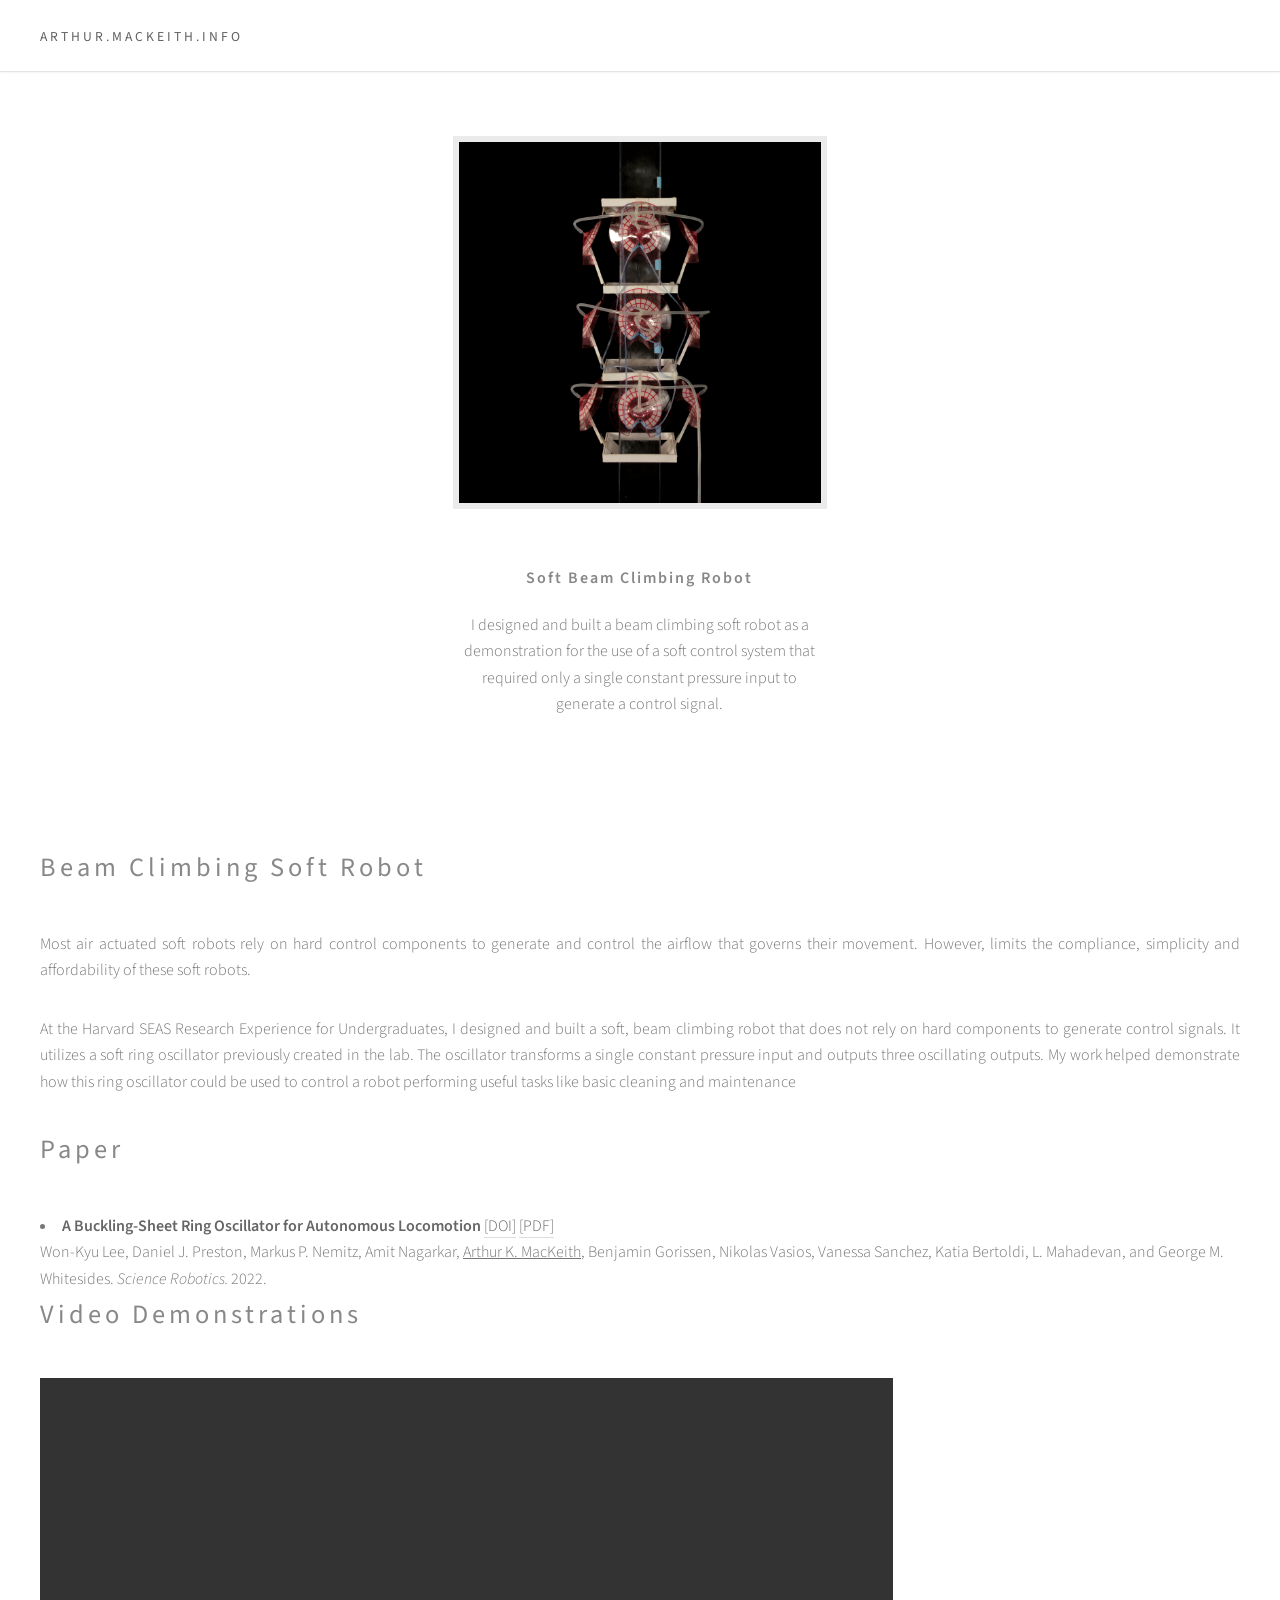
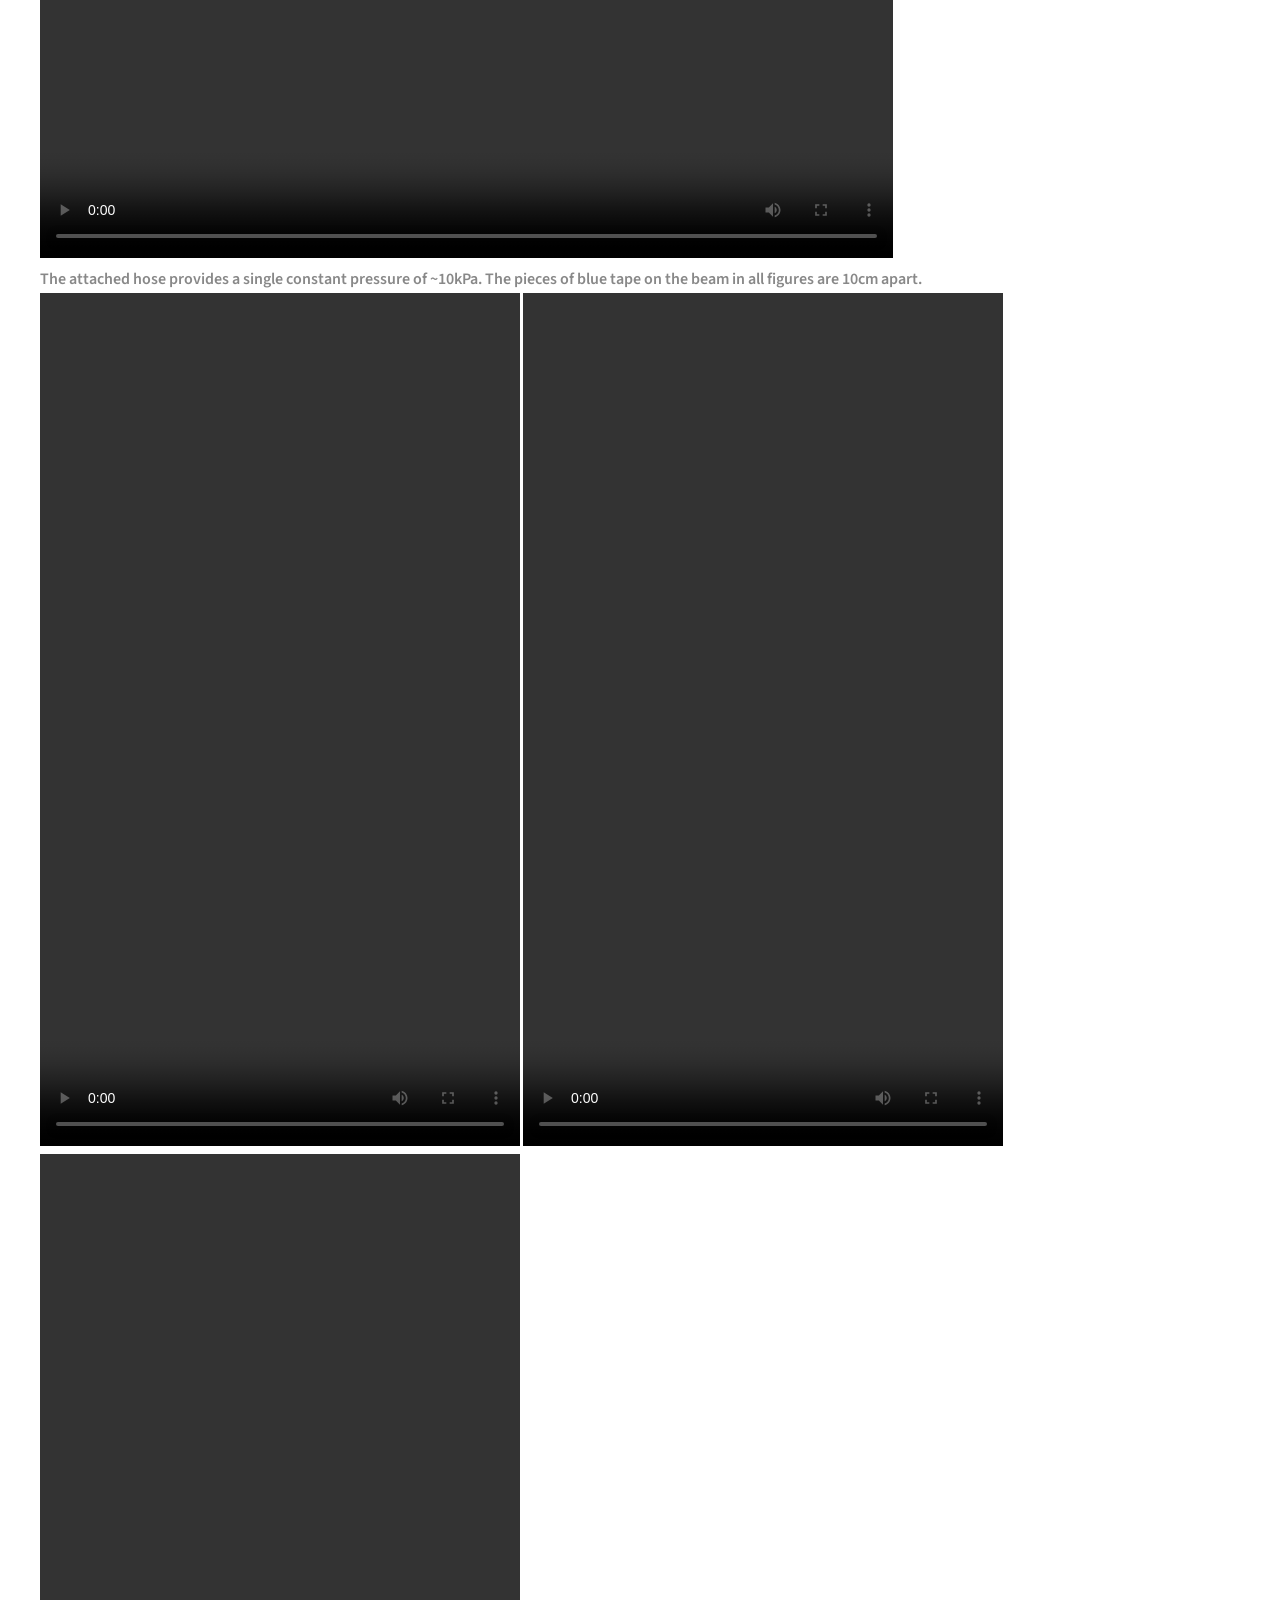
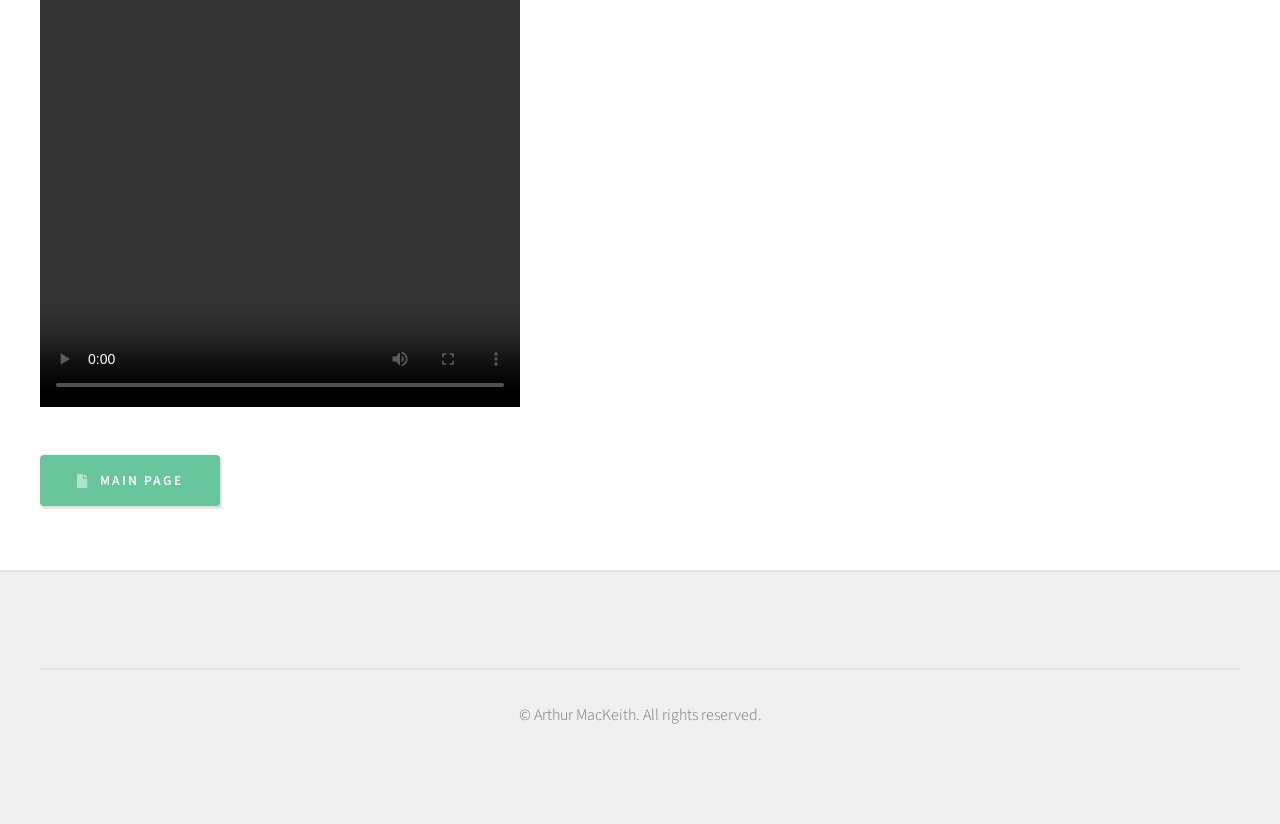
<file: beam_climber.html>
<!DOCTYPE HTML>
<!--
	Strongly Typed by Pixelarity
	pixelarity.com | hello@pixelarity.com
	License: pixelarity.com/license
-->
<html>
	<head>
		<title>Arthur.MacKeith.info</title>
		<meta charset="utf-8" />
		<meta name="viewport" content="width=device-width, initial-scale=1, user-scalable=no" />
		<link rel="stylesheet" href="assets/css/main.css" />
	</head>
	<body class="homepage is-preload">
		<div id="page-wrapper">

			<!-- Header -->
				<section id="myhead">
					<div class="container">
					
					<!-- Nav -->
						<nav id="nav">
							<ul>
								<li><a  href="index.html"><span>arthur.mackeith.info</span></a></li>
							</ul>
						</nav>	
					</div>
				</section>




			<!-- Features -->
				<section id="features">
					<div class="container">
						
						<div class="row aln-center">
							
							<div class="col-4 col-6-medium col-12-small">

								<!-- Feature -->
									<section>
										<a href="#ip_under_review1" class="image featured"><img src="folder_4AAC0C7A3D61541BE89269CE1CD2E03A0B5DDDE4/climber.png" alt="" /></a>
										<header>
											<h3>Soft Beam Climbing Robot</h3>
										</header>
										<p>I designed and built a beam climbing soft robot as a demonstration for the use of a soft control system that required only a single constant pressure input to generate a control signal.</p>
									</section>

							</div>
							
							
							
						</div>
					</div>
				</section>

		

			<!-- Main -->
				<section id="main">
					<div class="container">
						<div class="row">

							<!-- Content once I have news <div id="content" class="col-8 col-12-medium">-->
								<div id="content" >

									<!-- Post -->
										<article class="box post" id="sofa">
											<header>
												<h2><a>Beam Climbing Soft Robot</a></h2>
											</header>
                                            <p>Most air actuated soft robots rely on hard control components to generate and control the airflow that governs their movement. However, limits the compliance, simplicity and affordability of these soft robots.</p>
                                            <p>At the Harvard SEAS Research Experience for Undergraduates, I designed and built a soft, beam climbing robot that does not rely on hard components to generate control signals. It utilizes a soft ring oscillator previously created in the lab. The oscillator transforms a single constant pressure input and outputs three oscillating outputs. My work helped demonstrate how this ring oscillator could be used to control a robot performing useful tasks like basic cleaning and maintenance</p>
                                            <header><h2>Paper</h2></header>

											<li class="pub">
												<b>A Buckling-Sheet Ring Oscillator for Autonomous Locomotion</b>
												<a href="https://doi.org/10.1126/scirobotics.abg5812" target="_blank">[DOI]</a>
												<a href="https://gmwgroup.harvard.edu/files/gmwgroup/files/1340.pdf" target="_blank">[PDF]</a>
												<br>

												Won-Kyu Lee, Daniel J. Preston, Markus P. Nemitz, Amit Nagarkar, <u> Arthur K. MacKeith</u>, Benjamin Gorissen, Nikolas Vasios, Vanessa Sanchez, Katia Bertoldi, L. Mahadevan, and George M. Whitesides.
												<i>Science Robotics.</i> 2022.
												<br>
											</li>


                                            <header><h2>Video Demonstrations</h2></header>
                                            <video controls="controls" width="853" height="480" 
                                            name="Video Name" src="folder_4AAC0C7A3D61541BE89269CE1CD2E03A0B5DDDE4/0_beam_climber.mp4"></video>
                                                                                        <h1> The attached hose provides a single constant pressure of ~10kPa. The pieces of blue tape on the beam in all figures are 10cm apart.</h1>

                                            <video controls="controls" width="480" height="853" 
                                            name="Video Name" src="folder_4AAC0C7A3D61541BE89269CE1CD2E03A0B5DDDE4/1_beam_climber_any_direction.mov"></video>
                                            <video controls="controls" width="480" height="853" 
                                            name="Video Name" src="folder_4AAC0C7A3D61541BE89269CE1CD2E03A0B5DDDE4/2_underwatercleaner.mov"></video>
                                            <video controls="controls" width="480" height="853" 
                                            name="Video Name" src="folder_4AAC0C7A3D61541BE89269CE1CD2E03A0B5DDDE4/3_cleanerfast.mov"></video>



											<ul class="actions">
                                                <li><a href="index.html" class="button icon solid fa-file">Main page</a></li>
                                            </ul>
										</article>

									




								</div>

							
						</div>
					</div>
				
				</section>




			<!-- Footer -->
				<section id="footer">

					<div id="copyright" class="container">
						<ul class="links">
							<li>&copy; Arthur MacKeith. All rights reserved.</li>
						</ul>
					</div>
				</section>

		</div>

		<!-- Scripts -->
			<script src="assets/js/jquery.min.js"></script>
			<script src="assets/js/jquery.dropotron.min.js"></script>
			<script src="assets/js/browser.min.js"></script>
			<script src="assets/js/breakpoints.min.js"></script>
			<script src="assets/js/util.js"></script>
			<script src="assets/js/main.js"></script>

	</body>
</html>
</file>
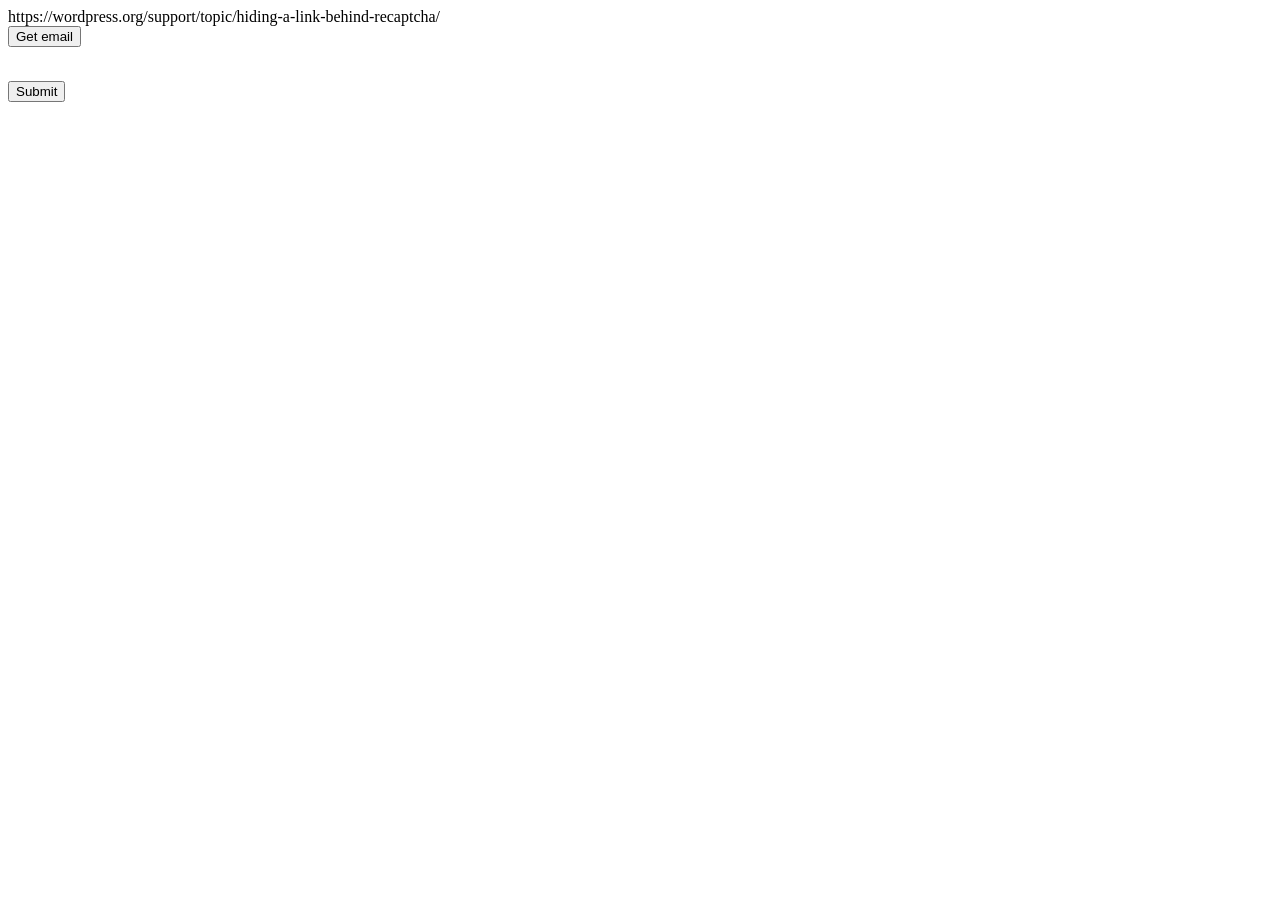
<file: recap_demo.html>
https://wordpress.org/support/topic/hiding-a-link-behind-recaptcha/
<html>
  <head>
    <title>reCAPTCHA demo: Simple page</title>
    <script type="text/javascript">
      var onloadCallback = function() {
        grecaptcha.render('html_element', {
          'sitekey' : 'mysitekeyhere'
        });
      };
    </script>

<form action="/email/" method="POST">
<div id="html_element"></div>
<input type="submit" value="Get email" />

</form><script src="https://www.google.com/recaptcha/api.js?onload=onloadCallback&render=explicit" async defer>
</script>

  </head>
  <body>
    <form action="?" method="POST">
      <div class="g-recaptcha" data-sitekey="your_site_key"></div>
      <br/>
      <input type="submit" value="Submit">
    </form>
  </body>
</html>
</file>
<file: assets/css/main.css>
@import url("fontawesome-all.min.css");
@import url("https://fonts.googleapis.com/css?family=Source+Sans+Pro:300,400,600|Arvo:700");

/*
	Strongly Typed by Pixelarity
	pixelarity.com | hello@pixelarity.com
	License: pixelarity.com/license
*/

html, body, div, span, applet, object,
iframe, h1, h2, h3, h4, h5, h6, p, blockquote,
pre, a, abbr, acronym, address, big, cite,
code, del, dfn, em, img, ins, kbd, q, s, samp,
small, strike, strong, sub, sup, tt, var, b,
u, i, center, dl, dt, dd, ol, ul, li, fieldset,
form, label, legend, table, caption, tbody,
tfoot, thead, tr, th, td, article, aside,
canvas, details, embed, figure, figcaption,
footer, header, staticheader, myhead, hgroup, menu, nav, output, ruby,
section, summary, time, mark, audio, video {
	margin: 0;
	padding: 0;
	border: 0;
	font-size: 100%;
	font: inherit;
	vertical-align: baseline;}

article, aside, details, figcaption, figure,
footer, header, staticheader, myhead, hgroup, menu, nav, section {
	display: block;}

body {
	line-height: 1;
}

ol, ul {
	list-style: none;
}

blockquote, q {
	quotes: none;
}

	blockquote:before, blockquote:after, q:before, q:after {
		content: '';
		content: none;
	}

table {
	border-collapse: collapse;
	border-spacing: 0;
}

body {
	-webkit-text-size-adjust: none;
}

mark {
	background-color: transparent;
	color: inherit;
}

input::-moz-focus-inner {
	border: 0;
	padding: 0;
}

input, select, textarea {
	-moz-appearance: none;
	-webkit-appearance: none;
	-ms-appearance: none;
	appearance: none;
}

/* Basic */

	html {
		box-sizing: border-box;
	}

	*, *:before, *:after {
		box-sizing: inherit;
	}

	body {
		background: #f0f0f0;
	}

		body.is-preload *, body.is-preload *:before, body.is-preload *:after {
			-moz-animation: none !important;
			-webkit-animation: none !important;
			-ms-animation: none !important;
			animation: none !important;
			-moz-transition: none !important;
			-webkit-transition: none !important;
			-ms-transition: none !important;
			transition: none !important;
		}

	body, input, textarea, select {
		font-family: 'Source Sans Pro';
		font-weight: 300;
		color: #777;
		line-height: 1.65em;
		font-size: 15pt;
	}

	h1, h2, h3, h4, h5, h6 {
		font-weight: 600;
		//text-transform: uppercase;
		color: #888;
	}

	h1 a, h2 a, h3 a, h4 a, h5 a, h6 a {
		color: inherit;
		text-decoration: none;
		border: 0;
	}

	h2 {
		font-size: 1.65em;
		font-weight: 400;
		letter-spacing: 4px;
		margin: 0 0 1.5em 0;
		line-height: 1.75em;
	}

	h3 {
		font-size: 1em;
		letter-spacing: 2px;
		margin: 0 0 1.25em 0;
	}

	a {
		-moz-transition: color 0.25s ease-in-out, border-bottom-color 0.25s ease-in-out;
		-webkit-transition: color 0.25s ease-in-out, border-bottom-color 0.25s ease-in-out;
		-ms-transition: color 0.25s ease-in-out, border-bottom-color 0.25s ease-in-out;
		transition: color 0.25s ease-in-out, border-bottom-color 0.25s ease-in-out;
		color: #666;
		text-decoration: none;
		border-bottom: solid 1px #ddd;
	}

		a strong {
			-moz-transition: color 0.25s ease-in-out, border-bottom-color 0.25s ease-in-out;
			-webkit-transition: color 0.25s ease-in-out, border-bottom-color 0.25s ease-in-out;
			-ms-transition: color 0.25s ease-in-out, border-bottom-color 0.25s ease-in-out;
			transition: color 0.25s ease-in-out, border-bottom-color 0.25s ease-in-out;
		}

		a:hover {
			color: #67c69b;
			border-bottom-color: rgba(255, 255, 255, 0);
		}

			a:hover strong {
				color: #67c69b;
			}

	strong, b {
		font-weight: 600;
		color: #666;
	}

	em, i {
		font-style: italic;
	}

	sub {
		position: relative;
		top: 0.5em;
		font-size: 0.8em;
	}

	sup {
		position: relative;
		top: -0.5em;
		font-size: 0.8em;
	}

	hr {
		border: 0;
		border-top: solid 1px #ddd;
	}

	blockquote {
		border-left: solid 0.5em #ddd;
		padding: 1em 0 1em 2em;
		font-style: italic;
	}

	p {
		text-align: justify;
		margin-bottom: 2em;
	}

	ul, ol, dl, table, blockquote {
		margin-bottom: 2em;
	}

	br.clear {
		clear: both;
	}

/* Container */

	.container {
		margin: 0 auto;
		max-width: 100%;
		width: 70em;
	}

		@media screen and (max-width: 1680px) {

			.container {
				width: 68em;
			}

		}

		@media screen and (max-width: 1280px) {

			.container {
				width: calc(100% - 80px);
			}

		}

		@media screen and (max-width: 980px) {

			.container {
				width: calc(100% - 100px);
			}

		}

		@media screen and (max-width: 736px) {

			.container {
				width: calc(100% - 40px);
			}

		}

/* Row */

	.row {
		display: flex;
		flex-wrap: wrap;
		box-sizing: border-box;
		align-items: stretch;
	}

		.row > * {
			box-sizing: border-box;
		}

		.row.gtr-uniform > * > :last-child {
			margin-bottom: 0;
		}

		.row.aln-left {
			justify-content: flex-start;
		}

		.row.aln-center {
			justify-content: center;
		}

		.row.aln-right {
			justify-content: flex-end;
		}

		.row.aln-top {
			align-items: flex-start;
		}

		.row.aln-middle {
			align-items: center;
		}

		.row.aln-bottom {
			align-items: flex-end;
		}

		.row > .imp {
			order: -1;
		}

		.row > .col-1 {
			width: 8.33333%;
		}

		.row > .off-1 {
			margin-left: 8.33333%;
		}

		.row > .col-2 {
			width: 16.66667%;
		}

		.row > .off-2 {
			margin-left: 16.66667%;
		}

		.row > .col-3 {
			width: 25%;
		}

		.row > .off-3 {
			margin-left: 25%;
		}

		.row > .col-4 {
			width: 33.33333%;
		}

		.row > .off-4 {
			margin-left: 33.33333%;
		}

		.row > .col-5 {
			width: 41.66667%;
		}

		.row > .off-5 {
			margin-left: 41.66667%;
		}

		.row > .col-6 {
			width: 50%;
		}

		.row > .off-6 {
			margin-left: 50%;
		}

		.row > .col-7 {
			width: 58.33333%;
		}

		.row > .off-7 {
			margin-left: 58.33333%;
		}

		.row > .col-8 {
			width: 66.66667%;
		}

		.row > .off-8 {
			margin-left: 66.66667%;
		}

		.row > .col-9 {
			width: 75%;
		}

		.row > .off-9 {
			margin-left: 75%;
		}

		.row > .col-10 {
			width: 83.33333%;
		}

		.row > .off-10 {
			margin-left: 83.33333%;
		}

		.row > .col-11 {
			width: 91.66667%;
		}

		.row > .off-11 {
			margin-left: 91.66667%;
		}

		.row > .col-12 {
			width: 100%;
		}

		.row > .off-12 {
			margin-left: 100%;
		}

		.row.gtr-0 {
			margin-top: 0px;
			margin-left: 0px;
		}

			.row.gtr-0 > * {
				padding: 0px 0 0 0px;
			}

			.row.gtr-0.gtr-uniform {
				margin-top: 0px;
			}

				.row.gtr-0.gtr-uniform > * {
					padding-top: 0px;
				}

		.row.gtr-25 {
			margin-top: -12.5px;
			margin-left: -12.5px;
		}

			.row.gtr-25 > * {
				padding: 12.5px 0 0 12.5px;
			}

			.row.gtr-25.gtr-uniform {
				margin-top: -12.5px;
			}

				.row.gtr-25.gtr-uniform > * {
					padding-top: 12.5px;
				}

		.row.gtr-50 {
			margin-top: -25px;
			margin-left: -25px;
		}

			.row.gtr-50 > * {
				padding: 25px 0 0 25px;
			}

			.row.gtr-50.gtr-uniform {
				margin-top: -25px;
			}

				.row.gtr-50.gtr-uniform > * {
					padding-top: 25px;
				}

		.row {
			margin-top: -50px;
			margin-left: -50px;
		}

			.row > * {
				padding: 50px 0 0 50px;
			}

			.row.gtr-uniform {
				margin-top: -50px;
			}

				.row.gtr-uniform > * {
					padding-top: 50px;
				}

		.row.gtr-150 {
			margin-top: -75px;
			margin-left: -75px;
		}

			.row.gtr-150 > * {
				padding: 75px 0 0 75px;
			}

			.row.gtr-150.gtr-uniform {
				margin-top: -75px;
			}

				.row.gtr-150.gtr-uniform > * {
					padding-top: 75px;
				}

		.row.gtr-200 {
			margin-top: -100px;
			margin-left: -100px;
		}

			.row.gtr-200 > * {
				padding: 100px 0 0 100px;
			}

			.row.gtr-200.gtr-uniform {
				margin-top: -100px;
			}

				.row.gtr-200.gtr-uniform > * {
					padding-top: 100px;
				}

		@media screen and (max-width: 1680px) {

			.row {
				display: flex;
				flex-wrap: wrap;
				box-sizing: border-box;
				align-items: stretch;
			}

				.row > * {
					box-sizing: border-box;
				}

				.row.gtr-uniform > * > :last-child {
					margin-bottom: 0;
				}

				.row.aln-left {
					justify-content: flex-start;
				}

				.row.aln-center {
					justify-content: center;
				}

				.row.aln-right {
					justify-content: flex-end;
				}

				.row.aln-top {
					align-items: flex-start;
				}

				.row.aln-middle {
					align-items: center;
				}

				.row.aln-bottom {
					align-items: flex-end;
				}

				.row > .imp-xlarge {
					order: -1;
				}

				.row > .col-1-xlarge {
					width: 8.33333%;
				}

				.row > .off-1-xlarge {
					margin-left: 8.33333%;
				}

				.row > .col-2-xlarge {
					width: 16.66667%;
				}

				.row > .off-2-xlarge {
					margin-left: 16.66667%;
				}

				.row > .col-3-xlarge {
					width: 25%;
				}

				.row > .off-3-xlarge {
					margin-left: 25%;
				}

				.row > .col-4-xlarge {
					width: 33.33333%;
				}

				.row > .off-4-xlarge {
					margin-left: 33.33333%;
				}

				.row > .col-5-xlarge {
					width: 41.66667%;
				}

				.row > .off-5-xlarge {
					margin-left: 41.66667%;
				}

				.row > .col-6-xlarge {
					width: 50%;
				}

				.row > .off-6-xlarge {
					margin-left: 50%;
				}

				.row > .col-7-xlarge {
					width: 58.33333%;
				}

				.row > .off-7-xlarge {
					margin-left: 58.33333%;
				}

				.row > .col-8-xlarge {
					width: 66.66667%;
				}

				.row > .off-8-xlarge {
					margin-left: 66.66667%;
				}

				.row > .col-9-xlarge {
					width: 75%;
				}

				.row > .off-9-xlarge {
					margin-left: 75%;
				}

				.row > .col-10-xlarge {
					width: 83.33333%;
				}

				.row > .off-10-xlarge {
					margin-left: 83.33333%;
				}

				.row > .col-11-xlarge {
					width: 91.66667%;
				}

				.row > .off-11-xlarge {
					margin-left: 91.66667%;
				}

				.row > .col-12-xlarge {
					width: 100%;
				}

				.row > .off-12-xlarge {
					margin-left: 100%;
				}

				.row.gtr-0 {
					margin-top: 0px;
					margin-left: 0px;
				}

					.row.gtr-0 > * {
						padding: 0px 0 0 0px;
					}

					.row.gtr-0.gtr-uniform {
						margin-top: 0px;
					}

						.row.gtr-0.gtr-uniform > * {
							padding-top: 0px;
						}

				.row.gtr-25 {
					margin-top: -12.5px;
					margin-left: -12.5px;
				}

					.row.gtr-25 > * {
						padding: 12.5px 0 0 12.5px;
					}

					.row.gtr-25.gtr-uniform {
						margin-top: -12.5px;
					}

						.row.gtr-25.gtr-uniform > * {
							padding-top: 12.5px;
						}

				.row.gtr-50 {
					margin-top: -25px;
					margin-left: -25px;
				}

					.row.gtr-50 > * {
						padding: 25px 0 0 25px;
					}

					.row.gtr-50.gtr-uniform {
						margin-top: -25px;
					}

						.row.gtr-50.gtr-uniform > * {
							padding-top: 25px;
						}

				.row {
					margin-top: -50px;
					margin-left: -50px;
				}

					.row > * {
						padding: 50px 0 0 50px;
					}

					.row.gtr-uniform {
						margin-top: -50px;
					}

						.row.gtr-uniform > * {
							padding-top: 50px;
						}

				.row.gtr-150 {
					margin-top: -75px;
					margin-left: -75px;
				}

					.row.gtr-150 > * {
						padding: 75px 0 0 75px;
					}

					.row.gtr-150.gtr-uniform {
						margin-top: -75px;
					}

						.row.gtr-150.gtr-uniform > * {
							padding-top: 75px;
						}

				.row.gtr-200 {
					margin-top: -100px;
					margin-left: -100px;
				}

					.row.gtr-200 > * {
						padding: 100px 0 0 100px;
					}

					.row.gtr-200.gtr-uniform {
						margin-top: -100px;
					}

						.row.gtr-200.gtr-uniform > * {
							padding-top: 100px;
						}

		}

		@media screen and (max-width: 1280px) {

			.row {
				display: flex;
				flex-wrap: wrap;
				box-sizing: border-box;
				align-items: stretch;
			}

				.row > * {
					box-sizing: border-box;
				}

				.row.gtr-uniform > * > :last-child {
					margin-bottom: 0;
				}

				.row.aln-left {
					justify-content: flex-start;
				}

				.row.aln-center {
					justify-content: center;
				}

				.row.aln-right {
					justify-content: flex-end;
				}

				.row.aln-top {
					align-items: flex-start;
				}

				.row.aln-middle {
					align-items: center;
				}

				.row.aln-bottom {
					align-items: flex-end;
				}

				.row > .imp-large {
					order: -1;
				}

				.row > .col-1-large {
					width: 8.33333%;
				}

				.row > .off-1-large {
					margin-left: 8.33333%;
				}

				.row > .col-2-large {
					width: 16.66667%;
				}

				.row > .off-2-large {
					margin-left: 16.66667%;
				}

				.row > .col-3-large {
					width: 25%;
				}

				.row > .off-3-large {
					margin-left: 25%;
				}

				.row > .col-4-large {
					width: 33.33333%;
				}

				.row > .off-4-large {
					margin-left: 33.33333%;
				}

				.row > .col-5-large {
					width: 41.66667%;
				}

				.row > .off-5-large {
					margin-left: 41.66667%;
				}

				.row > .col-6-large {
					width: 50%;
				}

				.row > .off-6-large {
					margin-left: 50%;
				}

				.row > .col-7-large {
					width: 58.33333%;
				}

				.row > .off-7-large {
					margin-left: 58.33333%;
				}

				.row > .col-8-large {
					width: 66.66667%;
				}

				.row > .off-8-large {
					margin-left: 66.66667%;
				}

				.row > .col-9-large {
					width: 75%;
				}

				.row > .off-9-large {
					margin-left: 75%;
				}

				.row > .col-10-large {
					width: 83.33333%;
				}

				.row > .off-10-large {
					margin-left: 83.33333%;
				}

				.row > .col-11-large {
					width: 91.66667%;
				}

				.row > .off-11-large {
					margin-left: 91.66667%;
				}

				.row > .col-12-large {
					width: 100%;
				}

				.row > .off-12-large {
					margin-left: 100%;
				}

				.row.gtr-0 {
					margin-top: 0px;
					margin-left: 0px;
				}

					.row.gtr-0 > * {
						padding: 0px 0 0 0px;
					}

					.row.gtr-0.gtr-uniform {
						margin-top: 0px;
					}

						.row.gtr-0.gtr-uniform > * {
							padding-top: 0px;
						}

				.row.gtr-25 {
					margin-top: -10px;
					margin-left: -10px;
				}

					.row.gtr-25 > * {
						padding: 10px 0 0 10px;
					}

					.row.gtr-25.gtr-uniform {
						margin-top: -10px;
					}

						.row.gtr-25.gtr-uniform > * {
							padding-top: 10px;
						}

				.row.gtr-50 {
					margin-top: -20px;
					margin-left: -20px;
				}

					.row.gtr-50 > * {
						padding: 20px 0 0 20px;
					}

					.row.gtr-50.gtr-uniform {
						margin-top: -20px;
					}

						.row.gtr-50.gtr-uniform > * {
							padding-top: 20px;
						}

				.row {
					margin-top: -40px;
					margin-left: -40px;
				}

					.row > * {
						padding: 40px 0 0 40px;
					}

					.row.gtr-uniform {
						margin-top: -40px;
					}

						.row.gtr-uniform > * {
							padding-top: 40px;
						}

				.row.gtr-150 {
					margin-top: -60px;
					margin-left: -60px;
				}

					.row.gtr-150 > * {
						padding: 60px 0 0 60px;
					}

					.row.gtr-150.gtr-uniform {
						margin-top: -60px;
					}

						.row.gtr-150.gtr-uniform > * {
							padding-top: 60px;
						}

				.row.gtr-200 {
					margin-top: -80px;
					margin-left: -80px;
				}

					.row.gtr-200 > * {
						padding: 80px 0 0 80px;
					}

					.row.gtr-200.gtr-uniform {
						margin-top: -80px;
					}

						.row.gtr-200.gtr-uniform > * {
							padding-top: 80px;
						}

		}

		@media screen and (max-width: 980px) {

			.row {
				display: flex;
				flex-wrap: wrap;
				box-sizing: border-box;
				align-items: stretch;
			}

				.row > * {
					box-sizing: border-box;
				}

				.row.gtr-uniform > * > :last-child {
					margin-bottom: 0;
				}

				.row.aln-left {
					justify-content: flex-start;
				}

				.row.aln-center {
					justify-content: center;
				}

				.row.aln-right {
					justify-content: flex-end;
				}

				.row.aln-top {
					align-items: flex-start;
				}

				.row.aln-middle {
					align-items: center;
				}

				.row.aln-bottom {
					align-items: flex-end;
				}

				.row > .imp-medium {
					order: -1;
				}

				.row > .col-1-medium {
					width: 8.33333%;
				}

				.row > .off-1-medium {
					margin-left: 8.33333%;
				}

				.row > .col-2-medium {
					width: 16.66667%;
				}

				.row > .off-2-medium {
					margin-left: 16.66667%;
				}

				.row > .col-3-medium {
					width: 25%;
				}

				.row > .off-3-medium {
					margin-left: 25%;
				}

				.row > .col-4-medium {
					width: 33.33333%;
				}

				.row > .off-4-medium {
					margin-left: 33.33333%;
				}

				.row > .col-5-medium {
					width: 41.66667%;
				}

				.row > .off-5-medium {
					margin-left: 41.66667%;
				}

				.row > .col-6-medium {
					width: 50%;
				}

				.row > .off-6-medium {
					margin-left: 50%;
				}

				.row > .col-7-medium {
					width: 58.33333%;
				}

				.row > .off-7-medium {
					margin-left: 58.33333%;
				}

				.row > .col-8-medium {
					width: 66.66667%;
				}

				.row > .off-8-medium {
					margin-left: 66.66667%;
				}

				.row > .col-9-medium {
					width: 75%;
				}

				.row > .off-9-medium {
					margin-left: 75%;
				}

				.row > .col-10-medium {
					width: 83.33333%;
				}

				.row > .off-10-medium {
					margin-left: 83.33333%;
				}

				.row > .col-11-medium {
					width: 91.66667%;
				}

				.row > .off-11-medium {
					margin-left: 91.66667%;
				}

				.row > .col-12-medium {
					width: 100%;
				}

				.row > .off-12-medium {
					margin-left: 100%;
				}

				.row.gtr-0 {
					margin-top: 0px;
					margin-left: 0px;
				}

					.row.gtr-0 > * {
						padding: 0px 0 0 0px;
					}

					.row.gtr-0.gtr-uniform {
						margin-top: 0px;
					}

						.row.gtr-0.gtr-uniform > * {
							padding-top: 0px;
						}

				.row.gtr-25 {
					margin-top: -12.5px;
					margin-left: -12.5px;
				}

					.row.gtr-25 > * {
						padding: 12.5px 0 0 12.5px;
					}

					.row.gtr-25.gtr-uniform {
						margin-top: -12.5px;
					}

						.row.gtr-25.gtr-uniform > * {
							padding-top: 12.5px;
						}

				.row.gtr-50 {
					margin-top: -25px;
					margin-left: -25px;
				}

					.row.gtr-50 > * {
						padding: 25px 0 0 25px;
					}

					.row.gtr-50.gtr-uniform {
						margin-top: -25px;
					}

						.row.gtr-50.gtr-uniform > * {
							padding-top: 25px;
						}

				.row {
					margin-top: -50px;
					margin-left: -50px;
				}

					.row > * {
						padding: 50px 0 0 50px;
					}

					.row.gtr-uniform {
						margin-top: -50px;
					}

						.row.gtr-uniform > * {
							padding-top: 50px;
						}

				.row.gtr-150 {
					margin-top: -75px;
					margin-left: -75px;
				}

					.row.gtr-150 > * {
						padding: 75px 0 0 75px;
					}

					.row.gtr-150.gtr-uniform {
						margin-top: -75px;
					}

						.row.gtr-150.gtr-uniform > * {
							padding-top: 75px;
						}

				.row.gtr-200 {
					margin-top: -100px;
					margin-left: -100px;
				}

					.row.gtr-200 > * {
						padding: 100px 0 0 100px;
					}

					.row.gtr-200.gtr-uniform {
						margin-top: -100px;
					}

						.row.gtr-200.gtr-uniform > * {
							padding-top: 100px;
						}

		}

		@media screen and (max-width: 736px) {

			.row {
				display: flex;
				flex-wrap: wrap;
				box-sizing: border-box;
				align-items: stretch;
			}

				.row > * {
					box-sizing: border-box;
				}

				.row.gtr-uniform > * > :last-child {
					margin-bottom: 0;
				}

				.row.aln-left {
					justify-content: flex-start;
				}

				.row.aln-center {
					justify-content: center;
				}

				.row.aln-right {
					justify-content: flex-end;
				}

				.row.aln-top {
					align-items: flex-start;
				}

				.row.aln-middle {
					align-items: center;
				}

				.row.aln-bottom {
					align-items: flex-end;
				}

				.row > .imp-small {
					order: -1;
				}

				.row > .col-1-small {
					width: 8.33333%;
				}

				.row > .off-1-small {
					margin-left: 8.33333%;
				}

				.row > .col-2-small {
					width: 16.66667%;
				}

				.row > .off-2-small {
					margin-left: 16.66667%;
				}

				.row > .col-3-small {
					width: 25%;
				}

				.row > .off-3-small {
					margin-left: 25%;
				}

				.row > .col-4-small {
					width: 33.33333%;
				}

				.row > .off-4-small {
					margin-left: 33.33333%;
				}

				.row > .col-5-small {
					width: 41.66667%;
				}

				.row > .off-5-small {
					margin-left: 41.66667%;
				}

				.row > .col-6-small {
					width: 50%;
				}

				.row > .off-6-small {
					margin-left: 50%;
				}

				.row > .col-7-small {
					width: 58.33333%;
				}

				.row > .off-7-small {
					margin-left: 58.33333%;
				}

				.row > .col-8-small {
					width: 66.66667%;
				}

				.row > .off-8-small {
					margin-left: 66.66667%;
				}

				.row > .col-9-small {
					width: 75%;
				}

				.row > .off-9-small {
					margin-left: 75%;
				}

				.row > .col-10-small {
					width: 83.33333%;
				}

				.row > .off-10-small {
					margin-left: 83.33333%;
				}

				.row > .col-11-small {
					width: 91.66667%;
				}

				.row > .off-11-small {
					margin-left: 91.66667%;
				}

				.row > .col-12-small {
					width: 100%;
				}

				.row > .off-12-small {
					margin-left: 100%;
				}

				.row.gtr-0 {
					margin-top: 0px;
					margin-left: 0px;
				}

					.row.gtr-0 > * {
						padding: 0px 0 0 0px;
					}

					.row.gtr-0.gtr-uniform {
						margin-top: 0px;
					}

						.row.gtr-0.gtr-uniform > * {
							padding-top: 0px;
						}

				.row.gtr-25 {
					margin-top: -7.5px;
					margin-left: -7.5px;
				}

					.row.gtr-25 > * {
						padding: 7.5px 0 0 7.5px;
					}

					.row.gtr-25.gtr-uniform {
						margin-top: -7.5px;
					}

						.row.gtr-25.gtr-uniform > * {
							padding-top: 7.5px;
						}

				.row.gtr-50 {
					margin-top: -15px;
					margin-left: -15px;
				}

					.row.gtr-50 > * {
						padding: 15px 0 0 15px;
					}

					.row.gtr-50.gtr-uniform {
						margin-top: -15px;
					}

						.row.gtr-50.gtr-uniform > * {
							padding-top: 15px;
						}

				.row {
					margin-top: -30px;
					margin-left: -30px;
				}

					.row > * {
						padding: 30px 0 0 30px;
					}

					.row.gtr-uniform {
						margin-top: -30px;
					}

						.row.gtr-uniform > * {
							padding-top: 30px;
						}

				.row.gtr-150 {
					margin-top: -45px;
					margin-left: -45px;
				}

					.row.gtr-150 > * {
						padding: 45px 0 0 45px;
					}

					.row.gtr-150.gtr-uniform {
						margin-top: -45px;
					}

						.row.gtr-150.gtr-uniform > * {
							padding-top: 45px;
						}

				.row.gtr-200 {
					margin-top: -60px;
					margin-left: -60px;
				}

					.row.gtr-200 > * {
						padding: 60px 0 0 60px;
					}

					.row.gtr-200.gtr-uniform {
						margin-top: -60px;
					}

						.row.gtr-200.gtr-uniform > * {
							padding-top: 60px;
						}

		}

/* Sections/Article */

	section, article {
		margin-bottom: 3em;
	}


	section > :last-child,
	article > :last-child,
	section:last-child,
	article:last-child {
		margin-bottom: 0;
	}


/* Image */

	.image {
		-moz-transition: opacity 0.25s ease-in-out;
		-webkit-transition: opacity 0.25s ease-in-out;
		-ms-transition: opacity 0.25s ease-in-out;
		transition: opacity 0.25s ease-in-out;
		display: inline-block;
		border: solid 6px #ebebeb !important;
	}


		.image:hover {
			opacity: 0.9;
		}

		.image img {
			display: block;
			width: 100%;
		
		}




		.image.fit {
			display: block;
			width: 100%;
		}

		.image.featured {
			display: block;
			width: 100%;
			margin: 0 0 3.5em 0;
		}

		.image.left {
			float: left;
			margin: 0 1.5em 1.5em 0;
			position: relative;
			top: 0.5em;
			width: 40%;
		}

		.image.centered {
			display: block;
			margin: 0 0 2em 0;
		}

			.image.centered img {
				margin: 0 auto;
				width: auto;
			}

/* List */

	ul {
		list-style: disc;
		padding-left: 1em;
	}

		ul li {
			padding-left: 0.5em;
			margin: 0.75em 0 0.75em 0;
		}

			ul li:first-child {
				margin-top: 0;
			}

	ol {
		list-style: decimal;
		padding-left: 1em;
	}

		ol li {
			padding-left: 0.5em;
			margin: 0.75em 0 0.75em 0;
		}

			ol li:first-child {
				margin-top: 0;
			}

/* Links */

	ul.links {
		list-style: none;
		padding-left: 0;
	}

		ul.links li {
			display: inline;
			border-left: solid 1px #d0d0d0;
			padding-left: 1em;
			margin: 0 0 0 1em;
		}

			ul.links li:first-child {
				margin-left: 0;
				padding-left: 0;
				border-left: 0;
			}

/* Actions */

	ul.actions {
		margin-top: 2.5em;
		clear: both;
		list-style: none;
		padding-left: 0;
	}

		ul.actions li {
			padding-left: 0;
			display: inline-block;
			margin: 0 0 0 1em;
		}

			ul.actions li:first-child {
				margin-left: 0;
			}

/* Divided */

	ul.divided {
		list-style: none;
		padding-left: 0;
	}

		ul.divided li {
			border-top: solid 2px #e5e5e5;
			padding-left: 0;
			margin: 2.5em 0 0 0;
			padding: 2.5em 0 0 0;
		}

			ul.divided li:first-child {
				border-top: 0;
				margin-top: 0;
				padding-top: 0;
			}

/* Icons */

	ul.icons {
		list-style: none;
		padding-left: 0;
	}

		ul.icons > li {
			position: relative;
			padding: 2em 0 0 3em;
			margin: 0;
		}

			ul.icons > li:before {
				position: absolute;
				left: 0;
				top: 2.6em;
				display: block;
				font-size: 0.8em;
				background: #878787;
				color: #e4e4e4;
				width: 2em;
				height: 2em;
				border-radius: 2em;
				line-height: 2em;
				text-align: center;
				box-shadow: 0.125em 0.175em 0 0 rgba(0, 0, 0, 0.125);
			}

			ul.icons > li:first-child {
				padding-top: 0;
			}

				ul.icons > li:first-child:before {
					top: 0;
				}

/* Form */

	form label {
		font-weight: 600;
		text-transform: uppercase;
		color: #888;
		display: block;
		margin: 0 0 1em 0;
	}

	form input[type="text"],
	form input[type="email"],
	form input[type="password"],
	form select,
	form textarea {
		-moz-transition: background-color 0.25s ease-in-out;
		-webkit-transition: background-color 0.25s ease-in-out;
		-ms-transition: background-color 0.25s ease-in-out;
		transition: background-color 0.25s ease-in-out;
		-webkit-appearance: none;
		display: block;
		border: 0;
		background: #e8e8e8;
		width: 100%;
		box-shadow: inset 2px 2px 0px 0px rgba(0, 0, 0, 0.1);
		border-radius: 4px;
		line-height: 1.25em;
		padding: 0.75em 1em 0.75em 1em;
	}

		form input[type="text"]:focus,
		form input[type="email"]:focus,
		form input[type="password"]:focus,
		form select:focus,
		form textarea:focus {
			background: #f0f0f0;
		}

	form textarea {
		min-height: 11em;
	}

	form ::-webkit-input-placeholder {
		color: #555 !important;
		line-height: 1.35em;
	}

	form :-moz-placeholder {
		color: #555 !important;
	}

	form ::-moz-placeholder {
		color: #555 !important;
	}

	form :-ms-input-placeholder {
		color: #555 !important;
	}

	form ::-moz-focus-inner {
		border: 0;
	}

/* Table */

	table {
		width: 100%;
	}

		table tbody tr {
			border-top: solid 1px #E5E5E5;
		}

			table tbody tr:first-child {
				border-top: 0;
			}

		table td {
			padding: 0.75em 1em 0.75em 1em;
		}

		table th {
			text-align: left;
			font-weight: bold;
			padding: 0.75em 1em 0.75em 1em;
		}

		table thead {
			background: #878787;
			color: #fff;
			font-weight: 400;
			text-transform: uppercase;
			border: 0;
			box-shadow: 0.125em 0.175em 0 0 rgba(0, 0, 0, 0.125);
			font-size: 0.85em;
			letter-spacing: 2px;
		}

		table tfoot {
			background: #F0F0F0;
			border-top: solid 2px #E5E5E5;
		}

/* Button */

	input[type="button"],
	input[type="submit"],
	input[type="reset"],
	button,
	.button {
		-moz-transition: all 0.25s ease-in-out;
		-webkit-transition: all 0.25s ease-in-out;
		-ms-transition: all 0.25s ease-in-out;
		transition: all 0.25s ease-in-out;
		-webkit-appearance: none;
		position: relative;
		display: inline-block;
		background: #67c69b;
		color: #fff !important;
		text-transform: uppercase;
		border-radius: 4px;
		border: 0;
		outline: 0;
		font-size: 1em;
		box-shadow: 0.125em 0.175em 0 0 rgba(0, 0, 0, 0.125);
		font-weight: 600;
		text-align: center;
		font-size: 0.85em;
		letter-spacing: 2px;
		padding: 0.85em 2.75em 0.85em 2.75em;
	}

		input[type="button"].icon:before,
		input[type="submit"].icon:before,
		input[type="reset"].icon:before,
		button.icon:before,
		.button.icon:before {
			position: relative;
			padding-right: 0.75em;
			opacity: 0.5;
			top: 0.05em;
		}

		input[type="button"]:hover,
		input[type="submit"]:hover,
		input[type="reset"]:hover,
		button:hover,
		.button:hover {
			background: #77d6ab;
		}

		input[type="button"]:active,
		input[type="submit"]:active,
		input[type="reset"]:active,
		button:active,
		.button:active {
			background: #67c69b;
		}

		input[type="button"].alt,
		input[type="submit"].alt,
		input[type="reset"].alt,
		button.alt,
		.button.alt {
			background: #878787;
		}

			input[type="button"].alt:hover,
			input[type="submit"].alt:hover,
			input[type="reset"].alt:hover,
			button.alt:hover,
			.button.alt:hover {
				background: #979797;
			}

			input[type="button"].alt:active,
			input[type="submit"].alt:active,
			input[type="reset"].alt:active,
			button.alt:active,
			.button.alt:active {
				background: #878787;
			}

/* Box */

	.no-sidebar .box.post > header {
		text-align: center;
	}

	.box.excerpt .date {
		background: #878787;
		color: #fff;
		font-weight: 400;
		text-transform: uppercase;
		border-radius: 4px;
		border: 0;
		box-shadow: 0.125em 0.175em 0 0 rgba(0, 0, 0, 0.125);
		display: inline-block;
		font-size: 0.85em;
		letter-spacing: 2px;
		padding: 0.25em 1em 0.25em 1em;
		margin: 0 0 2.5em 0;
	}

/* Icons */

	.icon {
		text-decoration: none;
		position: relative;
		text-decoration: none;
	}

		.icon:before {
			-moz-osx-font-smoothing: grayscale;
			-webkit-font-smoothing: antialiased;
			display: inline-block;
			font-style: normal;
			font-variant: normal;
			text-rendering: auto;
			line-height: 1;
			text-transform: none !important;
			font-family: 'Font Awesome 5 Free';
			font-weight: 400;
		}

		.icon:before {
			line-height: inherit;
		}

		.icon > .label {
			display: none;
		}

		.icon.solid:before {
			font-weight: 900;
		}

		.icon.brands:before {
			font-family: 'Font Awesome 5 Brands';
		}

/* Page Wrapper */

	#page-wrapper > section {
		margin-bottom: 0;
	}


/* myhead */

	body {
		padding-top: 4.5em;
	}

	#myhead {
		background-color: #fff;
		border-bottom: solid 1px rgba(144, 144, 144, 0.25);
		box-shadow: 0px 0.0375em 0.125em 0px rgba(0, 0, 0, 0.05);
		color: #fff;
		cursor: default;
		height: 4.5em;
		letter-spacing: 0.11em;
		line-height: 4.6em;
		position: fixed;
		text-transform: uppercase;
		top: 0;
		width: 100%;
		z-index: 10000;
	}

		#myhead h1 {
			color: #616161;
			height: inherit;
			left: 1.25em;
			line-height: inherit;
			margin: 0;
			padding: 0;
			position: absolute;
			top: 0;
		}

			#myhead h1 a {
				font-size: 1.25em;
			}

		#myhead p {
			display: none;
		}

		#myhead nav {
			height: inherit;
			line-height: inherit;
			position: absolute;
			right: 1.25em;
			top: 0;
			vertical-align: middle;
		}

			#myhead nav > ul {
				list-style: none;
				margin: 0;
				padding-left: 0;
			}

				#myhead nav > ul > li {
					border-radius: 4px;
					display: inline-block;
					margin-left: 1.75em;
					padding-left: 0;
				}

					#myhead nav > ul > li a {
						-moz-transition: background-color 0.2s ease-in-out, color 0.2s ease-in-out;
						-webkit-transition: background-color 0.2s ease-in-out, color 0.2s ease-in-out;
						-ms-transition: background-color 0.2s ease-in-out, color 0.2s ease-in-out;
						transition: background-color 0.2s ease-in-out, color 0.2s ease-in-out;
						color: #616161;
						text-decoration: none;
					}

					#myhead nav > ul > li:first-child {
						margin-left: 0;
					}

					#myhead nav > ul > li .button {
						height: 2.9em;
						line-height: 2.9em;
						margin-bottom: 0;
						padding: 0 1.4em;
						position: relative;
						top: -0.075em;
						vertical-align: middle;
					}

					#myhead nav > ul > li > ul {
						display: none;
					}

		#myhead .container {
			position: relative;
		}

			#myhead .container h1 {
				left: 0;
			}

			#myhead .container nav {
				right: 0;
			}

		#myhead.alt {
			border-bottom: 0;
			box-shadow: none;
			height: auto;
			padding: 4em 0 5em 0;
			position: static;
			text-align: center;
		}

			#myhead.alt h1 {
				font-size: 1.75em;
				left: 0;
				letter-spacing: 0.11em;
				line-height: 1.5em;
				margin: 0;
				position: relative;
			}

				#myhead.alt h1 a {
					font-size: 1em;
				}

			#myhead.alt p {
				color: #616161;
				display: block;
				line-height: 1.5em;
				margin: 1em 0 0 0;
			}

			#myhead.alt nav {
				left: 0;
				text-align: center;
				top: 0;
				width: 100%;
			}

				#myhead.alt nav li {
					margin: 0 1.25em;
				}

					#myhead.alt nav li:first-child {
						margin-left: 2em;
					}

	.dropotron {
		background-color: #fff;
		border-radius: 4px;
		border: solid 1px rgba(144, 144, 144, 0.25);
		box-shadow: 0px 0.0375em 0.125em 0px rgba(0, 0, 0, 0.05);
		list-style: none;
		margin: -0.75em 0 0 0;
		min-width: 12em;
		padding: 0.75em 1em;
	}

		.dropotron > li {
			border-top: solid 1px rgba(144, 144, 144, 0.25);
			padding: 0;
		}

			.dropotron > li a {
				color: #616161;
				display: block;
				font-size: 0.8em;
				letter-spacing: 0.11em;
				line-height: 2.75em;
				text-decoration: none;
				text-transform: uppercase;
			}

			.dropotron > li:first-child {
				border-top: 0;
			}

		.dropotron.level-0 {
			margin: 1.5em 0 0 0;
		}

			.dropotron.level-0:before {
				-moz-transform: rotate(45deg);
				-webkit-transform: rotate(45deg);
				-ms-transform: rotate(45deg);
				transform: rotate(45deg);
				background: #fff;
				border-color: rgba(144, 144, 144, 0.25);
				border-style: solid;
				border-width: 0;
				border-left-width: 1px;
				border-top-width: 1px;
				content: '';
				display: block;
				height: 1em;
				position: absolute;
				right: 2em;
				top: -0.5em;
				width: 1em;
			}

	body.landing .dropotron.level-0 {
		margin: 0;
	}

		body.landing .dropotron.level-0:before {
			left: 50%;
			margin-left: -0.5em;
		}


/* Header */

	#header {
		position: relative;
		//position: relative;
		background: #fff;
		text-align: center;
	}

		#header > .container {
			padding: 3em 0 1em 0;
			border-bottom: solid 2px #e5e5e5;
			box-shadow: inset 0px -8px 0px 0px #fff, inset 0px -10px 0px 0px #e5e5e5;
		}

		#header h1 {
			font-family: 'Arvo';
			font-weight: 700;
			color: #67c69b;
			text-shadow: 0.05em 0.075em 0 rgba(0, 0, 0, 0.1);
			font-size: 3em;
			letter-spacing: 13px;
		}

			#header h1 a {
				border: 0;
			}

		#header p {
			text-transform: uppercase;
			font-weight: 400;
			color: #888;
			margin: 2.5em 0 0 0;
			font-size: 0.85em;
			letter-spacing: 3px;
			text-align: center;
		}


/* staticHeader */

	#staticheader {
		position: relative;
		position: relative;
		background: #fff;
		text-align: center;
	}

		#staticheader > .container {
			padding: 14em 0 7em 0;
			border-bottom: solid 2px #e5e5e5;
			box-shadow: inset 0px -8px 0px 0px #fff, inset 0px -10px 0px 0px #e5e5e5;
		}

		#staticheader h1 {
			font-family: 'Arvo';
			font-weight: 700;
			color: #67c69b;
			text-shadow: 0.05em 0.075em 0 rgba(0, 0, 0, 0.1);
			font-size: 3em;
			letter-spacing: 13px;
		}

			#staticheader h1 a {
				border: 0;
			}

		#staticheader p {
			text-transform: uppercase;
			font-weight: 400;
			color: #888;
			margin: 2.5em 0 0 0;
			font-size: 0.85em;
			letter-spacing: 3px;
			text-align: center;
		}


/* Nav */

	#nav {
		position: absolute;
		top: 3em;
		left: 0;
		width: 100%;
		cursor: default;
	}

		#nav > ul > li {
			display: inline-block;
			padding-right: 2em;
		}

			#nav > ul > li:last-child {
				padding-right: 0;
			}

			#nav > ul > li > a {
				border: 0;
				text-decoration: none;
				text-transform: uppercase;
				font-weight: 400;
				color: #777;
				outline: 0;
				display: block;
			}

				#nav > ul > li > a:before {
					display: inline-block;
					background: #878787;
					color: #e4e4e4;
					width: 2.25em;
					font-size: 0.8em;
					height: 2.25em;
					border-radius: 2.25em;
					line-height: 2.1em;
					text-align: center;
					box-shadow: 0.125em 0.175em 0 0 rgba(0, 0, 0, 0.125);
					margin-right: 0.75em;
					-moz-transition: color 0.25s ease-in-out, background 0.25s ease-in-out;
					-webkit-transition: color 0.25s ease-in-out, background 0.25s ease-in-out;
					-o-transition: color 0.25s ease-in-out, background 0.25s ease-in-out;
					-ms-transition: color 0.25s ease-in-out, background 0.25s ease-in-out;
					transition: color 0.25s ease-in-out, background 0.25s ease-in-out;
				}

				#nav > ul > li > a > span {
					-moz-transition: color 0.25s ease-in-out;
					-webkit-transition: color 0.25s ease-in-out;
					-o-transition: color 0.25s ease-in-out;
					-ms-transition: color 0.25s ease-in-out;
					transition: color 0.25s ease-in-out;
					font-size: 0.85em;
					letter-spacing: 3px;
				}

			#nav > ul > li > ul {
				display: none;
			}

			#nav > ul > li.active > a:before,
			#nav > ul > li:hover > a:before {
				background: #67c69b;
				color: #fff;
			}

			#nav > ul > li.active > a > span,
			#nav > ul > li:hover > a > span {
				color: #67c69b;
			}

	.dropotron {
		text-align: left;
		border: solid 1px #e5e5e5;
		border-radius: 4px;
		background: #fff;
		background: rgba(255, 255, 255, 0.965);
		box-shadow: 0px 2px 2px 0px rgba(0, 0, 0, 0.1);
		padding: 0.75em 0 0.5em 0;
		min-width: 12em;
		margin-top: calc(-0.5em + 1px);
		margin-left: -2px;
		list-style: none;
	}

		.dropotron.level-0 {
			margin-top: 1.5em;
			margin-left: -1em;
		}

			.dropotron.level-0:after {
				content: '';
				display: block;
				position: absolute;
				left: 1.25em;
				top: calc(-0.75em + 1px);
				border-left: solid 0.75em rgba(255, 255, 255, 0);
				border-right: solid 0.75em rgba(255, 255, 255, 0);
				border-bottom: solid 0.75em #fff;
			}

			.dropotron.level-0:before {
				content: '';
				display: block;
				position: absolute;
				left: 1.25em;
				top: -0.75em;
				border-left: solid 0.75em rgba(255, 255, 255, 0);
				border-right: solid 0.75em rgba(255, 255, 255, 0);
				border-bottom: solid 0.75em #ccc;
			}

		.dropotron span, .dropotron a {
			display: block;
			padding: 0.3em 1em 0.3em 1em;
			border: 0;
			border-top: solid 1px #f0f0f0;
			outline: 0;
		}

		.dropotron li {
			padding-left: 0;
			margin: 0;
		}

			.dropotron li:first-child > span, .dropotron li:first-child > a {
				border-top: 0;
				padding-top: 0;
			}

			.dropotron li:hover > span, .dropotron li:hover > a {
				-moz-transition: color 0.25s ease-in-out, border-bottom-color 0.25s ease-in-out;
				-webkit-transition: color 0.25s ease-in-out, border-bottom-color 0.25s ease-in-out;
				-ms-transition: color 0.25s ease-in-out, border-bottom-color 0.25s ease-in-out;
				transition: color 0.25s ease-in-out, border-bottom-color 0.25s ease-in-out;
				color: #67c69b;
			}

/* Features */

	#features {
		position: relative;
		overflow: hidden;
		background: #fff;
		text-align: center;
		padding: 6em 0;
	}

		#features p {
			text-align: center;
		}

		#features ul.actions {
			margin-top: 1.25em;
		}

/* Banner */

	#banner {
		position: relative;
		overflow: hidden;
		background: #fff;
		color: #fff;
		text-align: center;
		border-top: solid 2px #e5e5e5;
		border-bottom: solid 2px #e5e5e5;
		box-shadow: inset 0px -8px 0px 0px #fff, inset 0px 8px 0px 0px #fff;
		position: relative;
		text-transform: uppercase;
		background: url("../../images/banner.jpg");
		background-size: cover;
		padding: 10em 0;
	}

		#banner p {
			font-weight: 400;
			font-size: 2em;
			line-height: 1.5em;
			letter-spacing: 4px;
			text-align: center;
			margin: 0;
		}

		#banner strong {
			color: inherit;
		}

		#banner > .container {
			position: relative;
		}

			#banner > .container:before, #banner > .container:after {
				content: '';
				display: block;
				position: absolute;
				top: 50%;
				width: 35px;
				height: 141px;
				margin-top: -70px;
				background: url("images/bracket.svg");
				opacity: 0.15;
			}

			#banner > .container:before {
				left: 0;
			}

			#banner > .container:after {
				-moz-transform: scaleX(-1);
				-webkit-transform: scaleX(-1);
				-ms-transform: scaleX(-1);
				transform: scaleX(-1);
				right: 0;
			}

/* Main */

	#main {
		position: relative;
		overflow: hidden;
		background: #fff;
		padding: 6em 0;
	}

/* Content */

	#content > section,
	#content > article {
		border-top: solid 2px #e5e5e5;
		box-shadow: inset 0px 8px 0px 0px #fff, inset 0px 10px 0px 0px #e5e5e5;
		margin: 5em 0 0 0;
		padding: 5em 0 0 0;
	}

		#content > section:first-child,
		#content > article:first-child {
			border-top: 0;
			box-shadow: none;
			margin: 0;
			padding: 0;
		}

/* Sidebar */

	#sidebar > section,
	#sidebar > article {
		border-top: solid 2px #e5e5e5;
		box-shadow: inset 0px 8px 0px 0px #fff, inset 0px 10px 0px 0px #e5e5e5;
		margin: 5em 0 0 0;
		padding: 5em 0 0 0;
	}

		#sidebar > section:first-child,
		#sidebar > article:first-child {
			border-top: 0;
			box-shadow: none;
			margin: 0;
			padding: 0;
		}

/* Footer */

	#footer {
		position: relative;
		overflow: hidden;
		border-top: solid 2px #e5e5e5;
		background: #f0f0f0;
		padding: 6em 0 8em 0;
	}

		#footer form input[type="text"],
		#footer form input[type="email"],
		#footer form input[type="password"],
		#footer form select,
		#footer form textarea {
			background: #f7f7f7;
		}

			#footer form input[type="text"]:focus,
			#footer form input[type="email"]:focus,
			#footer form input[type="password"]:focus,
			#footer form select:focus,
			#footer form textarea:focus {
				background: #fff;
			}

		#footer h2 {
			text-align: center;
		}

/* Copyright */

	#copyright {
		border-top: solid 2px #e5e5e5;
		text-align: center;
		margin-top: 6em;
		padding-top: 4em;
	}

/* XLarge */

	@media screen and (max-width: 1680px) {

		/* Basic */

			body, input, textarea, select {
				font-size: 13pt;
			}

	}

/* Large */

	@media screen and (max-width: 1280px) {

		/* Basic */

			body, input, textarea, select {
				font-size: 12pt;
			}

			h2 br, h3 br, h4 br, h5 br, h6 br {
				display: none;
			}

		/* Image */

			.image.left {
				max-width: 50%;
			}
			.image.smleft {
				max-width: 20%;
			}

			.image.right {
				max-width: 50%;
			}

		/* Header */

			#header > .container {
				padding: 12em 0 5em 0;
			}

			#header h1 {
				font-size: 2.5em;
			}

		/* staticHeader */

			#staticheader > .container {
				padding: 12em 0 5em 0;
			}

			#staticheader h1 {
				font-size: 2.5em;
			}

		/* Nav */

			#nav > ul > li {
				padding-right: 1.25em;
			}

		/* Features */

			#features {
				padding: 4em 0;
			}

		/* Banner */

			#banner {
				padding: 8em 0;
			}

				#banner > .container {
					padding: 0 4em;
				}

					#banner > .container br {
						display: none;
					}

		/* Main */

			#main {
				padding: 4em 0;
			}

		/* Footer */

			#footer {
				padding: 4em 0;
			}

		/* Copyright */

			#copyright {
				margin-top: 2em;
				padding-top: 2em;
			}

	}

/* Medium */

	#navPanel, #titleBar {
		display: none;
	}

	@media screen and (max-width: 980px) {

		/* Basic */

			html, body {
				overflow-x: hidden;
			}

		/* Header */

			#header > .container {
				padding: 10em 0 7em 0;
			}

		/* staticHeader */

			#staticheader > .container {
				padding: 10em 0 7em 0;
			}

		/* Nav */

			#nav {
				display: none;
			}

		/* Nav */

			#page-wrapper {
				-moz-backface-visibility: hidden;
				-webkit-backface-visibility: hidden;
				-ms-backface-visibility: hidden;
				backface-visibility: hidden;
				-moz-transition: -moz-transform 0.5s ease;
				-webkit-transition: -webkit-transform 0.5s ease;
				-ms-transition: -ms-transform 0.5s ease;
				transition: transform 0.5s ease;
				padding-bottom: 1px;
			}

			#titleBar {
				-moz-backface-visibility: hidden;
				-webkit-backface-visibility: hidden;
				-ms-backface-visibility: hidden;
				backface-visibility: hidden;
				-moz-transition: -moz-transform 0.5s ease;
				-webkit-transition: -webkit-transform 0.5s ease;
				-ms-transition: -ms-transform 0.5s ease;
				transition: transform 0.5s ease;
				display: block;
				height: 44px;
				left: 0;
				position: fixed;
				top: 0;
				width: 100%;
				z-index: 10001;
			}

				#titleBar .toggle {
					text-decoration: none;
					position: absolute;
					left: 0;
					top: 0;
					width: 80px;
					height: 60px;
					border: 0;
				}

					#titleBar .toggle:before {
						-moz-osx-font-smoothing: grayscale;
						-webkit-font-smoothing: antialiased;
						display: inline-block;
						font-style: normal;
						font-variant: normal;
						text-rendering: auto;
						line-height: 1;
						text-transform: none !important;
						font-family: 'Font Awesome 5 Free';
						font-weight: 900;
					}

					#titleBar .toggle:before {
						display: inline-block;
						text-decoration: none;
						content: '\f0c9';
						display: block;
						width: 60px;
						height: 40px;
						background: rgba(232, 232, 232, 0.9);
						border-radius: 4px;
						position: absolute;
						left: 5px;
						top: 5px;
						box-shadow: 0.125em 0.125em 0 0 rgba(0, 0, 0, 0.15);
						text-align: center;
						line-height: 40px;
						font-size: 18px;
						color: #aaa;
					}

					#titleBar .toggle:active:before {
						opacity: 0.5;
					}

			#navPanel {
				-moz-backface-visibility: hidden;
				-webkit-backface-visibility: hidden;
				-ms-backface-visibility: hidden;
				backface-visibility: hidden;
				-moz-transform: translateX(-275px);
				-webkit-transform: translateX(-275px);
				-ms-transform: translateX(-275px);
				transform: translateX(-275px);
				-moz-transition: -moz-transform 0.5s ease;
				-webkit-transition: -webkit-transform 0.5s ease;
				-ms-transition: -ms-transform 0.5s ease;
				transition: transform 0.5s ease;
				display: block;
				height: 100%;
				left: 0;
				overflow-y: auto;
				position: fixed;
				top: 0;
				width: 275px;
				z-index: 10002;
				background: #444;
				border-right: solid 2px #3c3c3c;
				font-weight: 400;
				text-transform: uppercase;
				color: #888;
				letter-spacing: 2px;
				font-size: 0.85em;
			}

				#navPanel .link {
					display: block;
					color: #ddd;
					text-decoration: none;
					height: 44px;
					line-height: 44px;
					border: 0;
					border-top: solid 1px #3c3c3c;
					padding: 0 1em 0 1em;
				}

					#navPanel .link:first-child {
						border-top: 0;
					}

					#navPanel .link.depth-0 {
						font-weight: 600;
						color: #fff;
					}

				#navPanel .indent-1 {
					display: inline-block;
					width: 1em;
				}

				#navPanel .indent-2 {
					display: inline-block;
					width: 2em;
				}

				#navPanel .indent-3 {
					display: inline-block;
					width: 3em;
				}

				#navPanel .indent-4 {
					display: inline-block;
					width: 4em;
				}

				#navPanel .indent-5 {
					display: inline-block;
					width: 5em;
				}

				#navPanel .depth-0 {
					color: #fff;
				}

			body.navPanel-visible #page-wrapper {
				-moz-transform: translateX(275px);
				-webkit-transform: translateX(275px);
				-ms-transform: translateX(275px);
				transform: translateX(275px);
			}

			body.navPanel-visible #titleBar {
				-moz-transform: translateX(275px);
				-webkit-transform: translateX(275px);
				-ms-transform: translateX(275px);
				transform: translateX(275px);
			}

			body.navPanel-visible #navPanel {
				-moz-transform: translateX(0);
				-webkit-transform: translateX(0);
				-ms-transform: translateX(0);
				transform: translateX(0);
			}

		/* Sidebar */

			#sidebar {
				padding-top: 6em;
			}

	}

/* Small */

	@media screen and (max-width: 736px) {

		/* Basic */

			body, input, textarea, select {
				font-size: 11pt;
			}

			h2, h3, h4, h5, h6 {
				font-size: 1.2em;
				letter-spacing: 2px;
				text-align: center;
				margin: 0 0 1em 0;
			}

				h2 br, h3 br, h4 br, h5 br, h6 br {
					display: none;
				}

		/* Image */

			.image.featured {
				margin: 0 0 1.5em 0;
			}

			.image.left {
				max-width: 35%;
			}

			.image.right {
				max-width: 35%;
			}

		/* Button */

			input[type="button"],
			input[type="submit"],
			input[type="reset"],
			button,
			.button {
				letter-spacing: 2px;
				display: block;
				padding: 1em 0 1em 0;
				width: 100%;
			}

		/* Actions */

			ul.actions li {
				display: block;
				margin: 1em 0 0 0;
			}

				ul.actions li:first-child {
					margin-top: 0;
				}

		/* Box */

			.box.excerpt header {
				text-align: center;
			}



		/* Header */

			#header > .container {
				padding: 6em 0 4em 0;
			}

			#header h1 {
				font-size: 2em;
				letter-spacing: 8px;
				line-height: 1.325em;
			}

			#header p {
				margin: 1.25em 0 0 0;
				letter-spacing: 2px;
			}

		/* staticHeader */

			#staticheader > .container {
				padding: 6em 0 4em 0;
			}

			#staticheader h1 {
				font-size: 2em;
				letter-spacing: 8px;
				line-height: 1.325em;
			}

			#staticheader p {
				margin: 1.25em 0 0 0;
				letter-spacing: 2px;
			}

		/* Banner */

			#banner {
				padding: 5em 0;
			}

				#banner > .container {
					padding: 0;
				}

					#banner > .container:before, #banner > .container:after {
						display: none;
					}

				#banner p {
					font-size: 1.25em;
				}

		/* Features */

			#features {
				padding: 2em 0;
			}

				#features ul.actions {
					margin-top: 0;
				}

		/* Main */

			#main {
				padding: 2em 0;
			}

		/* Content */

			#content > section,
			#content > article {
				margin: 3em 0 0 0;
				padding: 3em 0 0 0;
			}

		/* Sidebar */

			#sidebar {
				padding-top: 3em;
			}

				#sidebar > section,
				#sidebar > article {
					margin: 3em 0 0 0;
					padding: 3em 0 0 0;
				}

		/* Footer */

			#footer {
				padding: 2em 0;
			}

				#footer ul.icons {
					margin-bottom: 0;
				}

		/* Copyright */

			#copyright .links {
				margin-bottom: 0;
			}

				#copyright .links li {
					display: block;
					padding-left: 0;
					margin-left: 0;
					border-left: 0;
				}

	}
</file>
